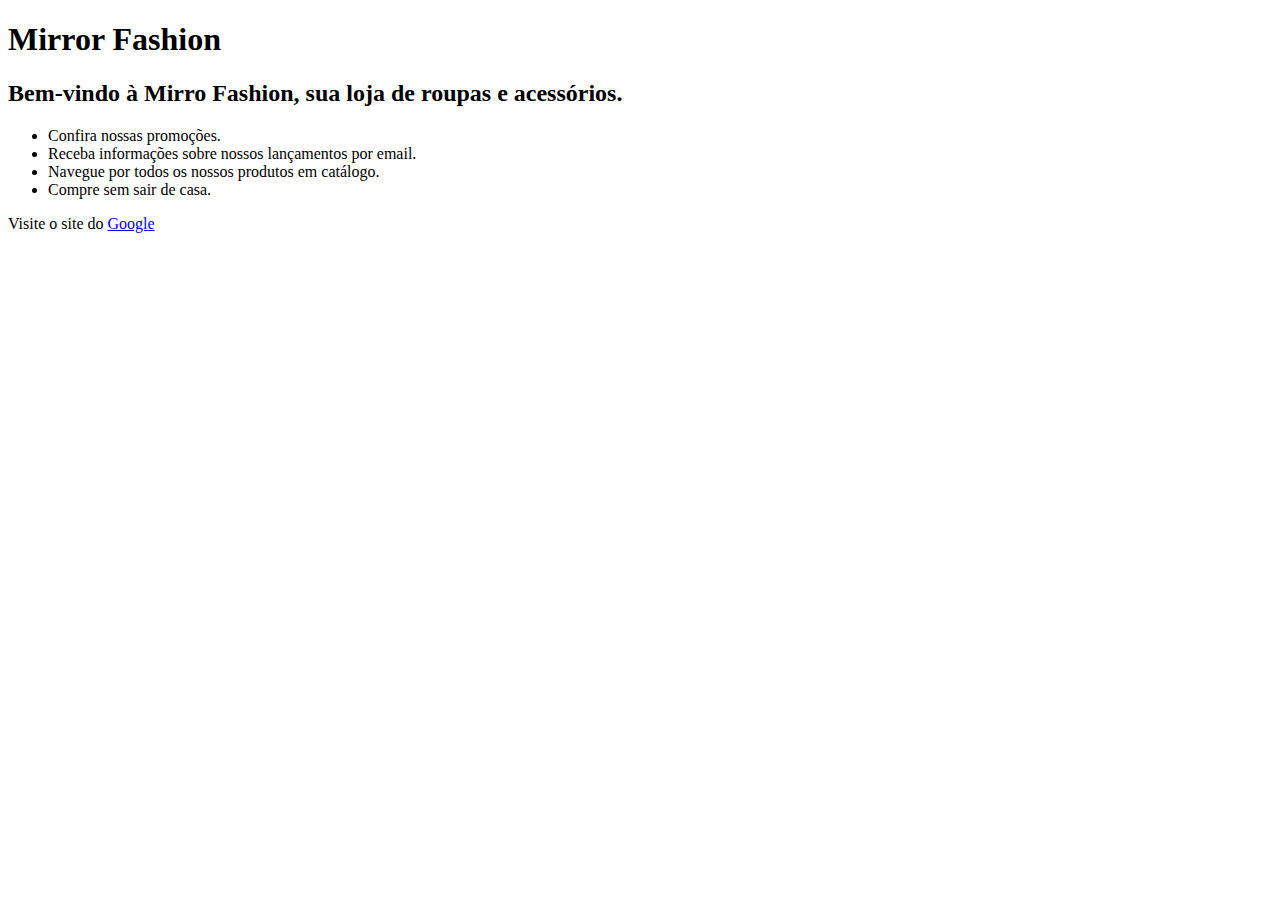
<file: MeuSite/index-2.html>
<!DOCTYPE html>
<html lang="en">
<head>
    <meta charset="UTF-8">
    <meta name="viewport" content="width=device-width, initial-scale=1.0">
    <title>Mirror Fashion</title>
</head>
<body>
    <h1>Mirror Fashion</h1>
    <h2>Bem-vindo à Mirro Fashion, sua loja de roupas e acessórios.</h2>
    <ul>
        <li>Confira nossas promoções.</li>
        <li>Receba informações sobre nossos lançamentos por email.</li>
        <li>Navegue por todos os nossos produtos em catálogo.</li>
        <li>Compre sem sair de casa.</li>
    </ul>

    <p>Visite o site do <a href="http://www.google.com">Google</a></p>

   
</body>
</html>
</file>
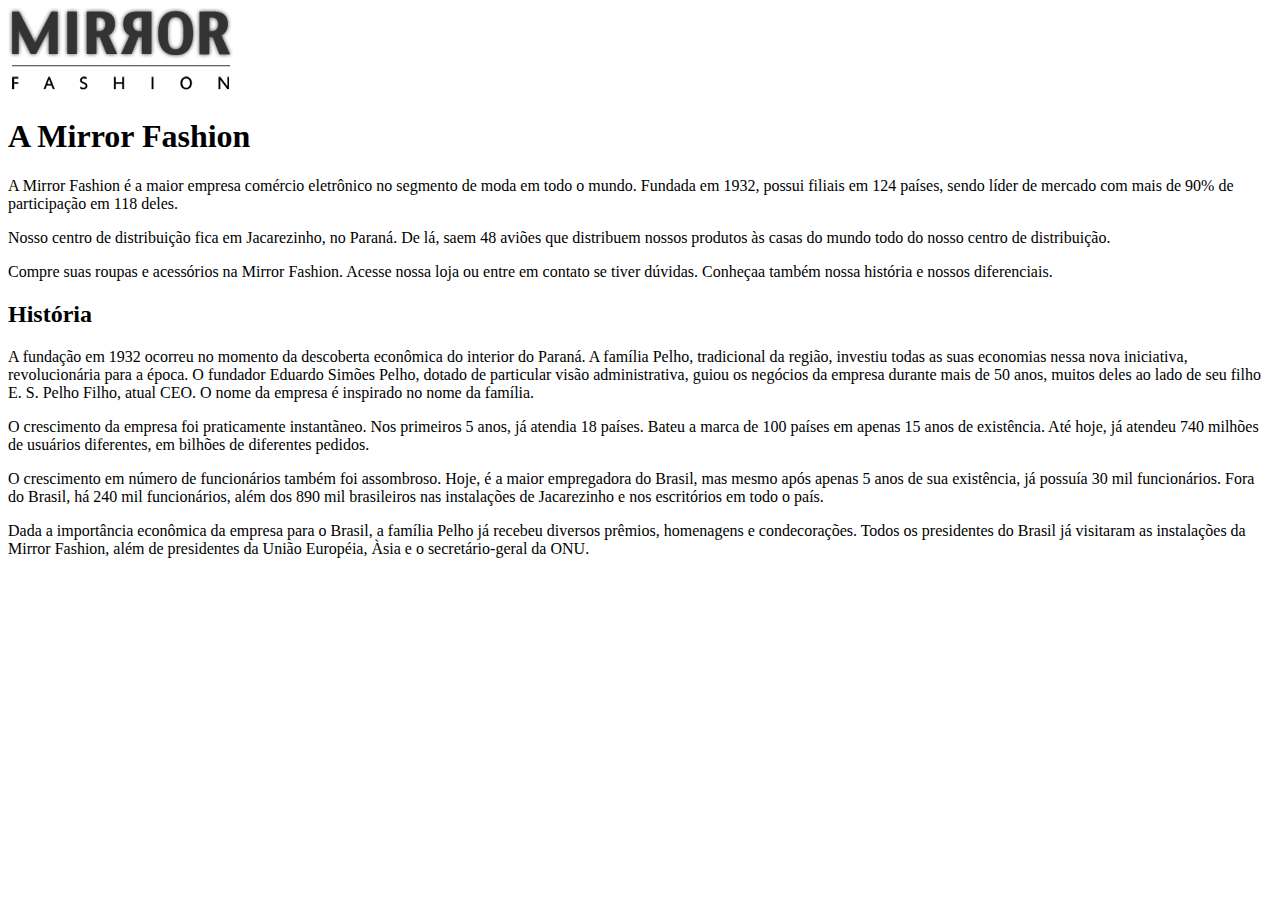
<file: MeuSite/sobre.html>
<!DOCTYPE html>
<html lang="en">
<head>
    <meta charset="UTF-8">
    <meta name="viewport" content="width=device-width, initial-scale=1.0">
    <meta http-equiv="X-UA-Compatible" content="ie=edge">
    <title>Sobre a Mirror Fashion</title>
</head>
<body>
    <img src="img/logo.png" alt="Logo da Mirror Fashion">
    <h1>A Mirror Fashion</h1>
    <p>
        A Mirror Fashion é a maior empresa comércio eletrônico no segmento de
        moda em todo o mundo. Fundada em 1932, possui filiais em 124 países,
        sendo líder de mercado com mais de 90% de participação em 118 deles.
    </p>
    <p>
        Nosso centro de distribuição fica em Jacarezinho, no Paraná. De lá,
        saem 48 aviões que distribuem nossos produtos às casas do mundo todo
        do nosso centro de distribuição.
    </p>
    <p>
        Compre suas roupas e acessórios na Mirror Fashion. Acesse nossa loja
        ou entre em contato se tiver dúvidas. Conheçaa também nossa história e
        nossos diferenciais.
    </p>

    <h2>História</h2>
    <p>
        A fundação em 1932 ocorreu no momento da descoberta econômica do
        interior do Paraná. A família Pelho, tradicional da região, investiu
        todas as suas economias nessa nova iniciativa, revolucionária para a
        época. O fundador Eduardo Simões Pelho, dotado de particular visão
        administrativa, guiou os negócios da empresa durante mais de 50 anos,
        muitos deles ao lado de seu filho E. S. Pelho Filho, atual CEO. O nome
        da empresa é inspirado no nome da família.
    </p>
    <p>
        O crescimento da empresa foi praticamente instantãneo. Nos primeiros 5
        anos, já atendia 18 países. Bateu a marca de 100 países em apenas 15
        anos de existência. Até hoje, já atendeu 740 milhões de usuários
        diferentes, em bilhões de diferentes pedidos.
    </p>
    <p>
        O crescimento em número de funcionários também foi assombroso. Hoje, é
        a maior empregadora do Brasil, mas mesmo após apenas 5 anos de sua
        existência, já possuía 30 mil funcionários. Fora do Brasil, há 240 mil
        funcionários, além dos 890 mil brasileiros nas instalações de
        Jacarezinho e nos escritórios em todo o país.
    </p>
    <p>
        Dada a importância econômica da empresa para o Brasil, a família Pelho
        já recebeu diversos prêmios, homenagens e condecorações. Todos os
        presidentes do Brasil já visitaram as instalações da Mirror Fashion,
        além de presidentes da União Européia, Àsia e o secretário-geral da
        ONU.
    </p>
</body>
</html>
</file>
